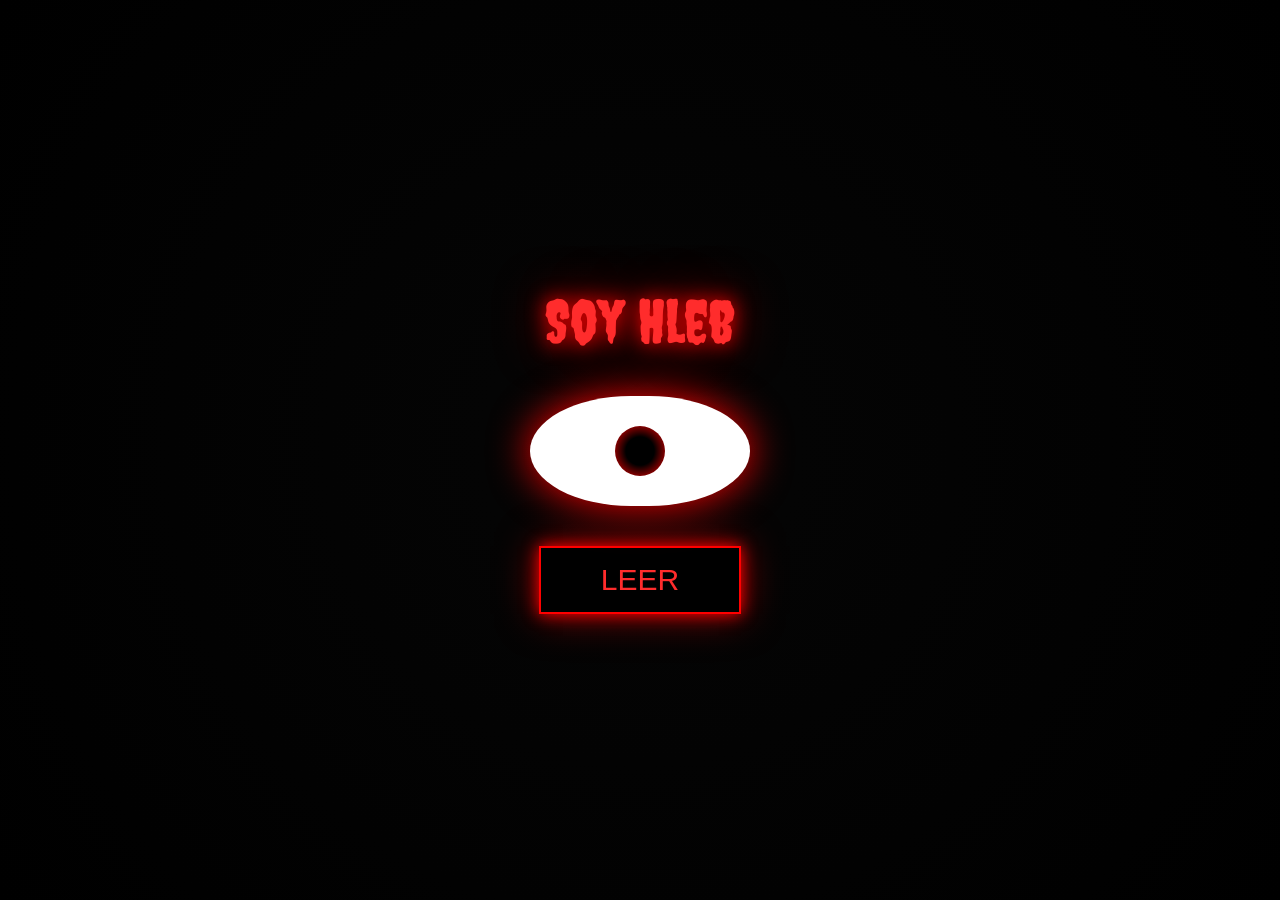
<file: index.html>
<!DOCTYPE html>
<html lang="en">
<head>
<meta charset="UTF-8">
<title>Soy Hleb</title>

<link href="https://fonts.googleapis.com/css2?family=Creepster&display=swap" rel="stylesheet">

<style>
body {
    margin: 0;
    background: radial-gradient(circle, #050505, #000);
    font-family: 'Creepster', cursive;
    display: flex;
    justify-content: center;
    align-items: center;
    height: 100vh;
}

/* контейнер */
.container {
    display: flex;
    flex-direction: column;
    align-items: center;
    gap: 40px;
}

/* текст */
.title {
    font-size: 60px;
    color: #ff2c2c;
    text-shadow: 0 0 20px red, 0 0 50px darkred;
}

/* 👁 глаз */
.eye {
    width: 220px;
    height: 110px;
    background: white;
    border-radius: 110px / 60px;
    position: relative;
    overflow: hidden;
    box-shadow: 0 0 40px red;
}

.pupil {
    width: 50px;
    height: 50px;
    background: radial-gradient(circle, black 40%, red 100%);
    border-radius: 50%;
    position: absolute;
    top: 30px;
    left: 85px;
    transition: 0.3s;
}

.eyelid {
    position: absolute;
    width: 100%;
    height: 100%;
    background: black;
    top: -100%;
}

/* кнопка */
.btn {
    padding: 15px 60px;
    font-size: 30px;
    color: #ff2c2c;
    background: black;
    border: 2px solid red;
    cursor: pointer;
    box-shadow: 0 0 15px red, 0 0 40px darkred;
    transition: 0.3s;
}

.btn:hover {
    transform: scale(1.1);
}
</style>

</head>

<body>

<div class="container">

    <div class="title">Soy Hleb</div>

    <div class="eye">
        <div class="pupil"></div>
        <div class="eyelid"></div>
    </div>

    <!-- КНОПКА -->
    <a href="menu.html">
        <button class="btn">LEER</button>
    </a>

</div>

<script>
const pupil = document.querySelector('.pupil');
const eyelid = document.querySelector('.eyelid');

/* 👁 случайное движение глаза */
function moveEye() {
    const x = (Math.random() - 0.5) * 60;
    const y = (Math.random() - 0.5) * 40;
    pupil.style.transform = `translate(${x}px, ${y}px)`;
}

/* 👁 мигание */
function blink() {
    eyelid.style.top = '0';
    setTimeout(() => {
        eyelid.style.top = '-100%';
    }, 150);
}

/* интервалы */
setInterval(moveEye, 1200);
setInterval(blink, 3000);
</script>

</body>
</html>
</file>
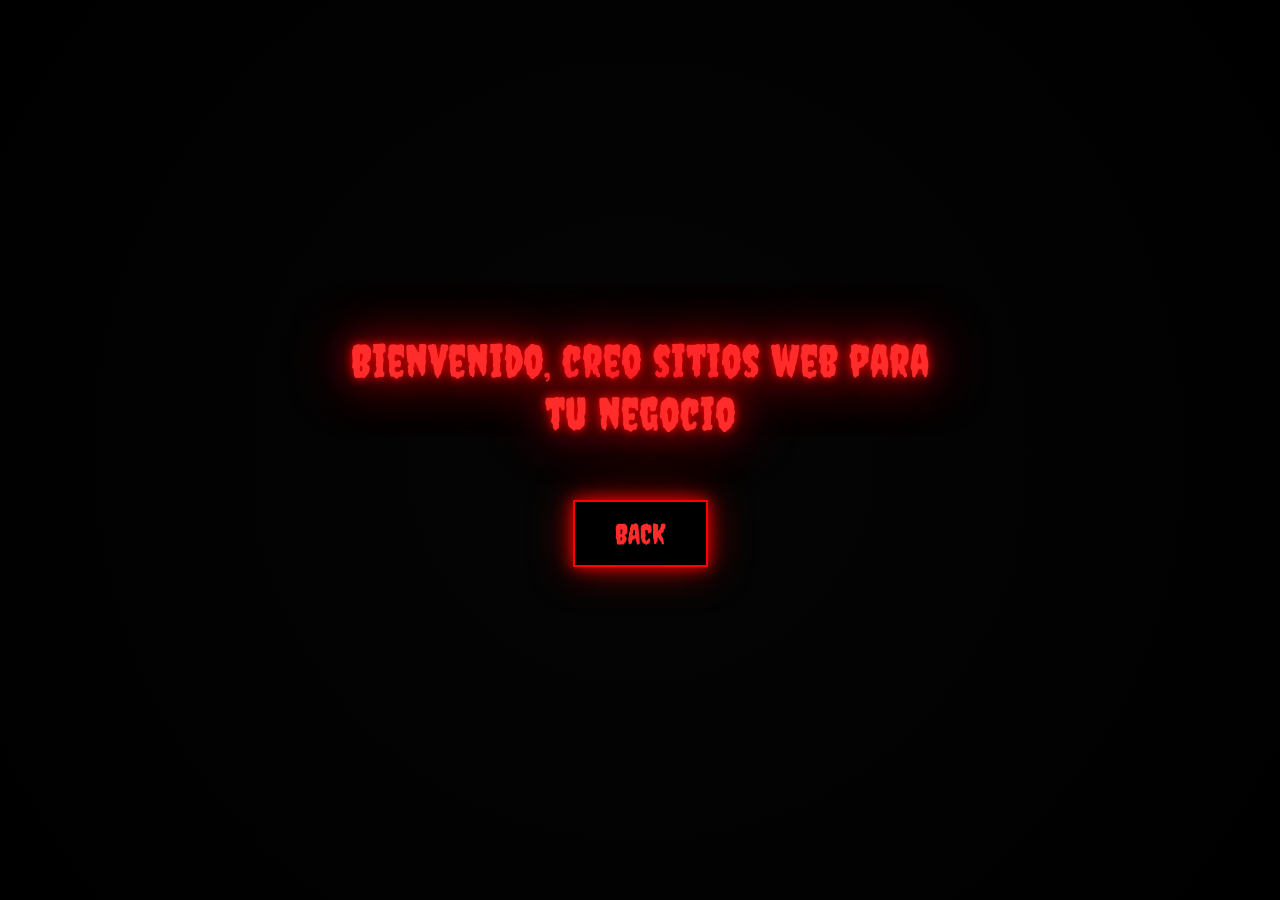
<file: acerca.html>
<!DOCTYPE html>
<html lang="es">
<head>
<meta charset="UTF-8">
<title>Acerca de mi</title>

<link href="https://fonts.googleapis.com/css2?family=Creepster&display=swap" rel="stylesheet">

<style>
body {
    margin: 0;
    background: radial-gradient(circle, #050505, #000);
    color: #ff2c2c;
    font-family: 'Creepster', cursive;

    display: flex;
    flex-direction: column;
    justify-content: center;
    align-items: center;
    height: 100vh;
}

/* ТЕКСТ */
.text {
    font-size: 45px;
    text-align: center;
    max-width: 600px;
    text-shadow: 
        0 0 10px red,
        0 0 30px darkred,
        0 0 60px crimson;

    animation: flicker 2s infinite;
}

/* мерцание */
@keyframes flicker {
    0% { opacity: 1; }
    50% { opacity: 0.6; }
    100% { opacity: 1; }
}

/* КНОПКА НАЗАД */
.back {
    margin-top: 60px;
    padding: 15px 40px;
    font-size: 28px;
    font-family: 'Creepster', cursive;
    color: #ff2c2c;
    background: black;
    border: 2px solid red;
    cursor: pointer;

    box-shadow: 0 0 15px red, 0 0 40px darkred;
    transition: 0.3s;
}

.back:hover {
    transform: scale(1.1);
    background: #220000;
    box-shadow: 0 0 30px red, 0 0 80px crimson;
}
</style>

</head>
<body>

<div class="text">
    Bienvenido, creo sitios web para tu negocio
</div>

<button class="back" onclick="goBack()">BACK</button>

<script>
function goBack() {
    window.location.href = "menu.html";
}
</script>

</body>
</html>
</file>
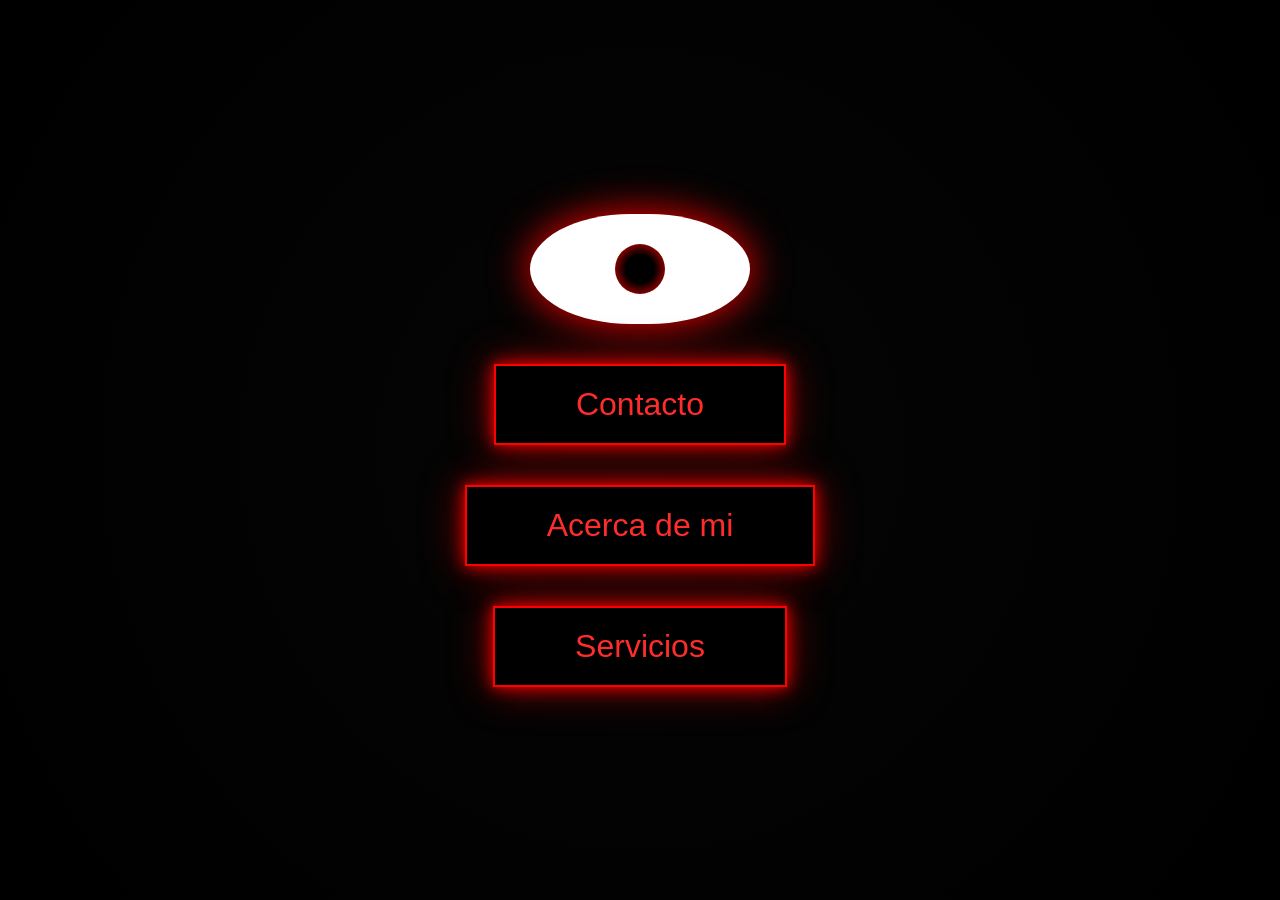
<file: menu.html>
<!DOCTYPE html>
<html lang="en">
<head>
<meta charset="UTF-8">
<title>Menu</title>

<link href="https://fonts.googleapis.com/css2?family=Creepster&display=swap" rel="stylesheet">

<style>
body {
    margin: 0;
    background: radial-gradient(circle, #050505, #000);
    font-family: 'Creepster', cursive;
    display: flex;
    justify-content: center;
    align-items: center;
    height: 100vh;
}

.menu {
    display: flex;
    flex-direction: column;
    align-items: center;
    gap: 40px;
}

/* 👁 глаз */
.eye {
    width: 220px;
    height: 110px;
    background: white;
    border-radius: 110px / 60px;
    position: relative;
    overflow: hidden;
    box-shadow: 0 0 40px red;
}

.pupil {
    width: 50px;
    height: 50px;
    background: radial-gradient(circle, black 40%, red 100%);
    border-radius: 50%;
    position: absolute;
    top: 30px;
    left: 85px;
}

.eyelid {
    position: absolute;
    width: 100%;
    height: 100%;
    background: black;
    top: -100%;
    transition: 0.2s;
}

/* 🔘 кнопки */
.btn {
    position: relative;
    padding: 20px 80px;
    font-size: 32px;
    color: #ff2c2c;
    background: black;
    border: 2px solid red;
    cursor: pointer;
    overflow: hidden;
    box-shadow: 0 0 15px red, 0 0 40px darkred;
    transition: 0.3s;
}

.btn:hover {
    transform: scale(1.1);
}

/* 👹 руки */
.hand {
    position: absolute;
    top: 50%;
    transform: translateY(-50%);
    opacity: 0;
    display: flex;
    gap: 5px;
}

.hand.left { left: -80px; }
.hand.right { right: -80px; }

.finger {
    width: 12px;
    height: 40px;
    background: linear-gradient(to bottom, #200000, black);
    border-radius: 10px;
    position: relative;
}

.finger::after {
    content: "";
    position: absolute;
    bottom: -10px;
    left: 50%;
    transform: translateX(-50%);
    border-left: 6px solid transparent;
    border-right: 6px solid transparent;
    border-top: 12px solid #aaa;
}

/* анимации */
@keyframes grabLeft {
    0% { left: -80px; opacity: 0; }
    50% { left: 10px; opacity: 1; }
    100% { left: -80px; opacity: 0; }
}

@keyframes grabRight {
    0% { right: -80px; opacity: 0; }
    50% { right: 10px; opacity: 1; }
    100% { right: -80px; opacity: 0; }
}

.grab .left { animation: grabLeft 0.5s ease; }
.grab .right { animation: grabRight 0.5s ease; }

</style>
</head>

<body>

<div class="menu">

    <!-- 👁 глаз -->
    <div class="eye">
        <div class="pupil"></div>
        <div class="eyelid"></div>
    </div>

    <!-- Contacto -->
    <button class="btn" onclick="goContacto()">
        <div class="hand left">
            <div class="finger"></div><div class="finger"></div><div class="finger"></div>
        </div>
        <div class="hand right">
            <div class="finger"></div><div class="finger"></div><div class="finger"></div>
        </div>
        Contacto
    </button>

    <!-- Acerca -->
    <button class="btn" onclick="goAcerca()">
        <div class="hand left">
            <div class="finger"></div><div class="finger"></div><div class="finger"></div>
        </div>
        <div class="hand right">
            <div class="finger"></div><div class="finger"></div><div class="finger"></div>
        </div>
        Acerca de mi
    </button>

    <!-- Servicios -->
    <button class="btn" onclick="goServicios()">
        <div class="hand left">
            <div class="finger"></div><div class="finger"></div><div class="finger"></div>
        </div>
        <div class="hand right">
            <div class="finger"></div><div class="finger"></div><div class="finger"></div>
        </div>
        Servicios
    </button>

</div>

<script>
const buttons = document.querySelectorAll('.btn');

/* 👹 руки */
buttons.forEach(btn => {
    btn.addEventListener('click', () => {
        btn.classList.add('grab');
        setTimeout(() => btn.classList.remove('grab'), 500);
    });
});

/* 👁 мигание */
const eyelid = document.querySelector('.eyelid');

function blink() {
    eyelid.style.top = '0';
    setTimeout(() => {
        eyelid.style.top = '-100%';
    }, 150);
}

setInterval(blink, 3000);

/* переходы */
function goContacto() {
    window.location.href = "contacto.html";
}

function goAcerca() {
    window.location.href = "acerca.html";
}

function goServicios() {
    window.location.href = "servicios.html";
}
</script>

</body>
</html>
</file>
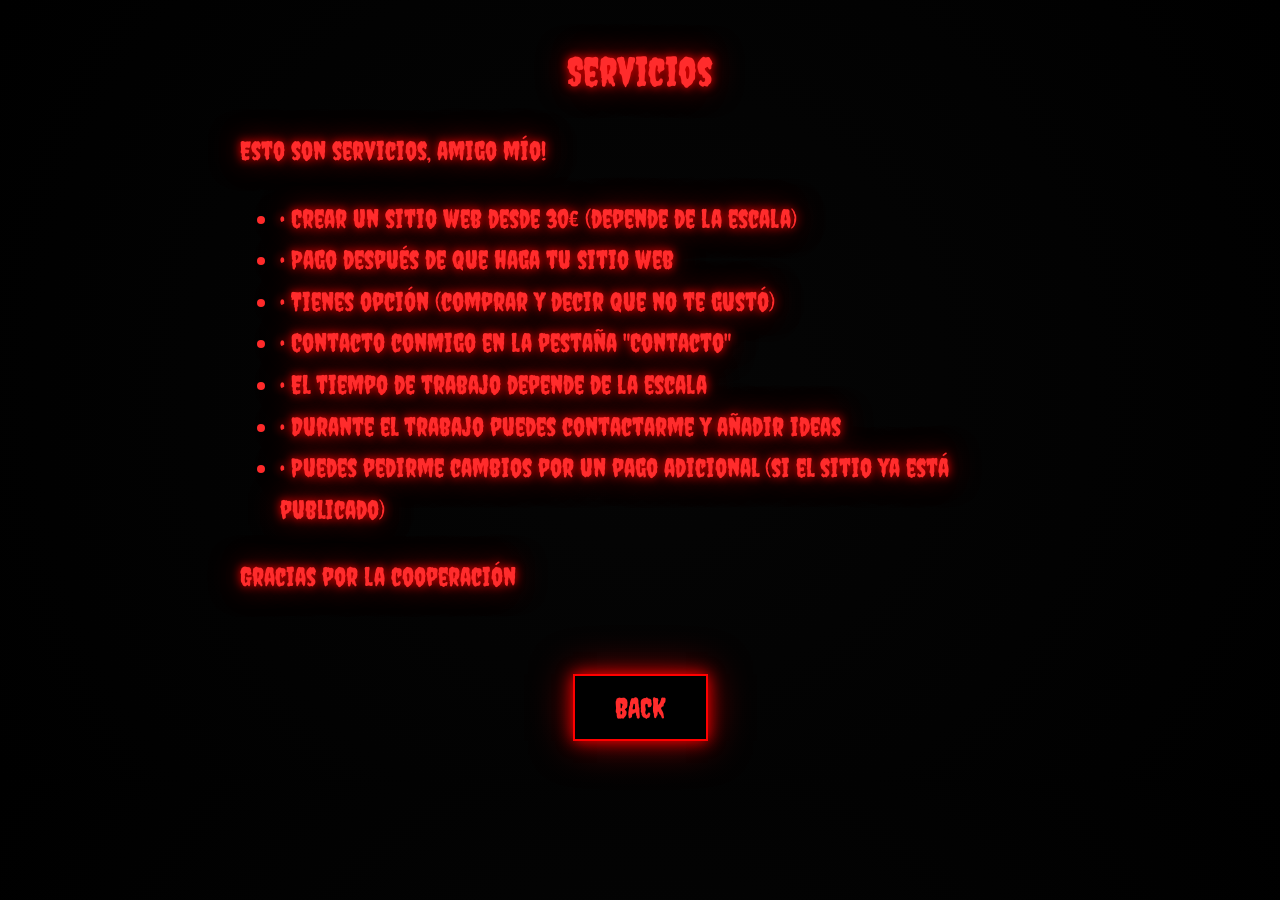
<file: servicios.html>
<!DOCTYPE html>
<html lang="es">
<head>
<meta charset="UTF-8">
<title>Servicios</title>

<link href="https://fonts.googleapis.com/css2?family=Creepster&display=swap" rel="stylesheet">

<style>
body {
    margin: 0;
    background: radial-gradient(circle, #050505, #000);
    color: #ff2c2c;
    font-family: 'Creepster', cursive;

    display: flex;
    flex-direction: column;
    justify-content: center;
    align-items: center;
    padding: 40px;
}

/* БЛОК ТЕКСТА */
.text {
    font-size: 26px;
    max-width: 800px;
    text-align: left;
    line-height: 1.6;

    text-shadow: 
        0 0 10px red,
        0 0 30px darkred;

    animation: flicker 2s infinite;
}

/* заголовок */
.title {
    font-size: 40px;
    margin-bottom: 20px;
    text-align: center;
}

/* список */
ul {
    margin-top: 20px;
}

/* мерцание */
@keyframes flicker {
    0% { opacity: 1; }
    50% { opacity: 0.6; }
    100% { opacity: 1; }
}

/* кнопка назад */
.back {
    margin-top: 50px;
    padding: 15px 40px;
    font-size: 28px;
    font-family: 'Creepster', cursive;
    color: #ff2c2c;
    background: black;
    border: 2px solid red;
    cursor: pointer;

    box-shadow: 0 0 15px red, 0 0 40px darkred;
    transition: 0.3s;
}

.back:hover {
    transform: scale(1.1);
    background: #220000;
    box-shadow: 0 0 30px red, 0 0 80px crimson;
}
</style>

</head>
<body>

<div class="text">

<div class="title">Servicios</div>

<p>Esto son servicios, amigo mío!</p>

<ul>
<li>• Crear un sitio web desde 30€ (depende de la escala)</li>
<li>• Pago después de que haga tu sitio web</li>
<li>• Tienes opción (comprar y decir que no te gustó)</li>
<li>• Contacto conmigo en la pestaña "Contacto"</li>
<li>• El tiempo de trabajo depende de la escala</li>
<li>• Durante el trabajo puedes contactarme y añadir ideas</li>
<li>• Puedes pedirme cambios por un pago adicional (si el sitio ya está publicado)</li>
</ul>

<p style="margin-top:20px;">Gracias por la cooperación</p>

</div>

<button class="back" onclick="goBack()">BACK</button>

<script>
function goBack() {
    window.location.href = "menu.html";
}
</script>

</body>
</html>
</file>
